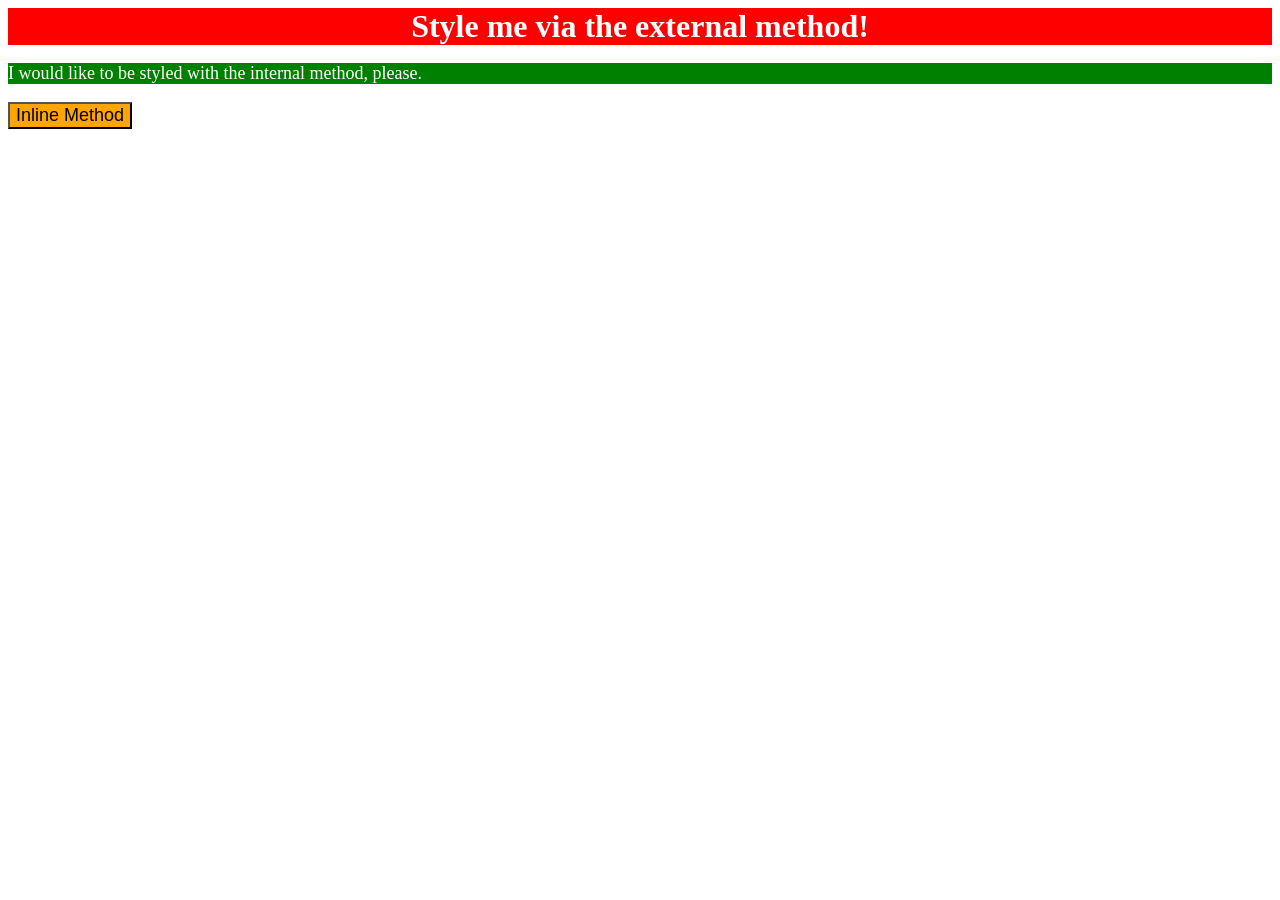
<file: foundations/intro-to-css/01-css-methods/index.html>
<!DOCTYPE html>
<html lang="en">
  <head>
    <meta charset="UTF-8">
    <meta http-equiv="X-UA-Compatible" content="IE=edge">
    <meta name="viewport" content="width=device-width, initial-scale=1.0">
    <link rel="stylesheet" href="first_ex_styles.css">
    <title>Methods for Adding CSS</title>
    <style>
      p{
        color: white;
        background-color: green;
        font-size: 18px;
      }
    </style>
  </head>
  <body>
    <div>Style me via the external method!</div>
    <p>I would like to be styled with the internal method, please.</p>
    <button style="background-color: orange; font-size: 18px;">Inline Method</button>
  </body>
</html>
</file>
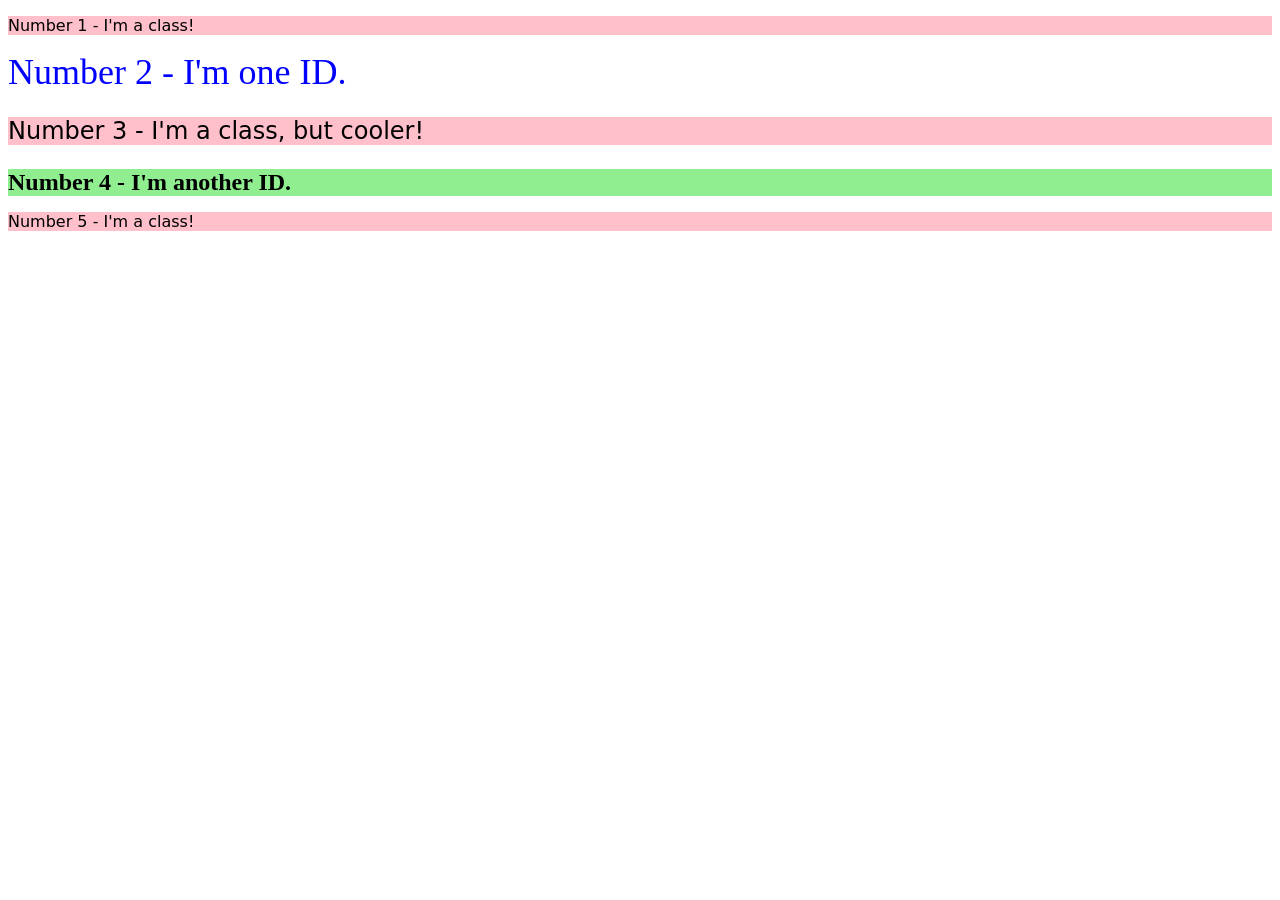
<file: foundations/intro-to-css/02-class-id-selectors/index.html>
<!DOCTYPE html>
<html lang="en">
  <head>
    <meta charset="UTF-8">
    <meta http-equiv="X-UA-Compatible" content="IE=edge">
    <meta name="viewport" content="width=device-width, initial-scale=1.0">
    <title>Class and ID Selectors</title>
    <link rel="stylesheet" href="style.css">
  </head>
  <body>
    <p class="paragraph-style">Number 1 - I'm a class!</p>
    <div id="second-style">Number 2 - I'm one ID.</div>
    <p class="paragraph-style third-style">Number 3 - I'm a class, but cooler!</p>
    <div id="fourth-style">Number 4 - I'm another ID.</div>
    <p class="paragraph-style">Number 5 - I'm a class!</p>
  </body>
</html>
</file>
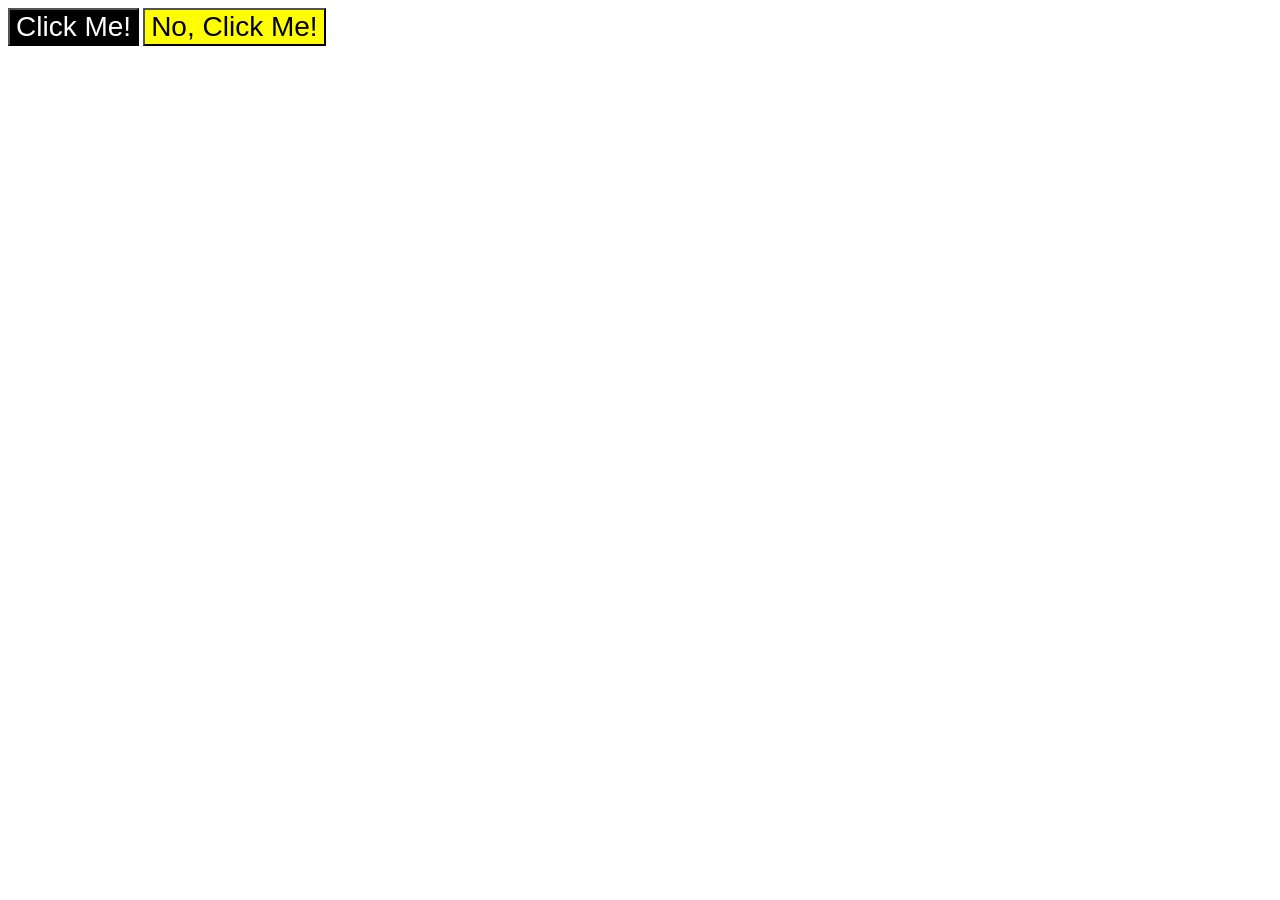
<file: foundations/intro-to-css/03-grouping-selectors/index.html>
<!DOCTYPE html>
<html lang="en">
  <head>
    <meta charset="UTF-8">
    <meta http-equiv="X-UA-Compatible" content="IE=edge">
    <meta name="viewport" content="width=device-width, initial-scale=1.0">
    <title>Grouping Selectors</title>
    <link rel="stylesheet" href="style.css">
  </head>
  <body>
    <button class="common-style specific-style-1"> Click Me!</button>
    <button class="common-style specific-style-2">No, Click Me!</button>
  </body>
</html>
</file>
<file: foundations/intro-to-css/01-css-methods/first_ex_styles.css>
div {
    color:white;
    background-color: red;
    font-size: 32px;
    text-align: center;
    font-weight: bold;
}
</file>
<file: foundations/intro-to-css/02-class-id-selectors/style.css>
/* Add CSS Styling */
.paragraph-style{
    background-color: #ffc0cb;
    font-family: "Verdana", "DejaVu Sans", sans-serif;
}

#second-style{
    color: blue;
    font-size: 36px;
}

.paragraph-style.third-style{
    font-size: 24px;
}

#fourth-style{
    background-color: lightgreen;
    font-size: 24px;
    font-weight: bold;
}
</file>
<file: foundations/intro-to-css/03-grouping-selectors/style.css>
/* Add CSS Styling */
.common-style{
    font-size: 28px;
    font-family: `Helvetica`,Times New Roman,sans-serif;
}

.common-style.specific-style-1{
    background-color: black;
    color: white;
}

.common-style.specific-style-2{
    background-color: yellow;
}
</file>
